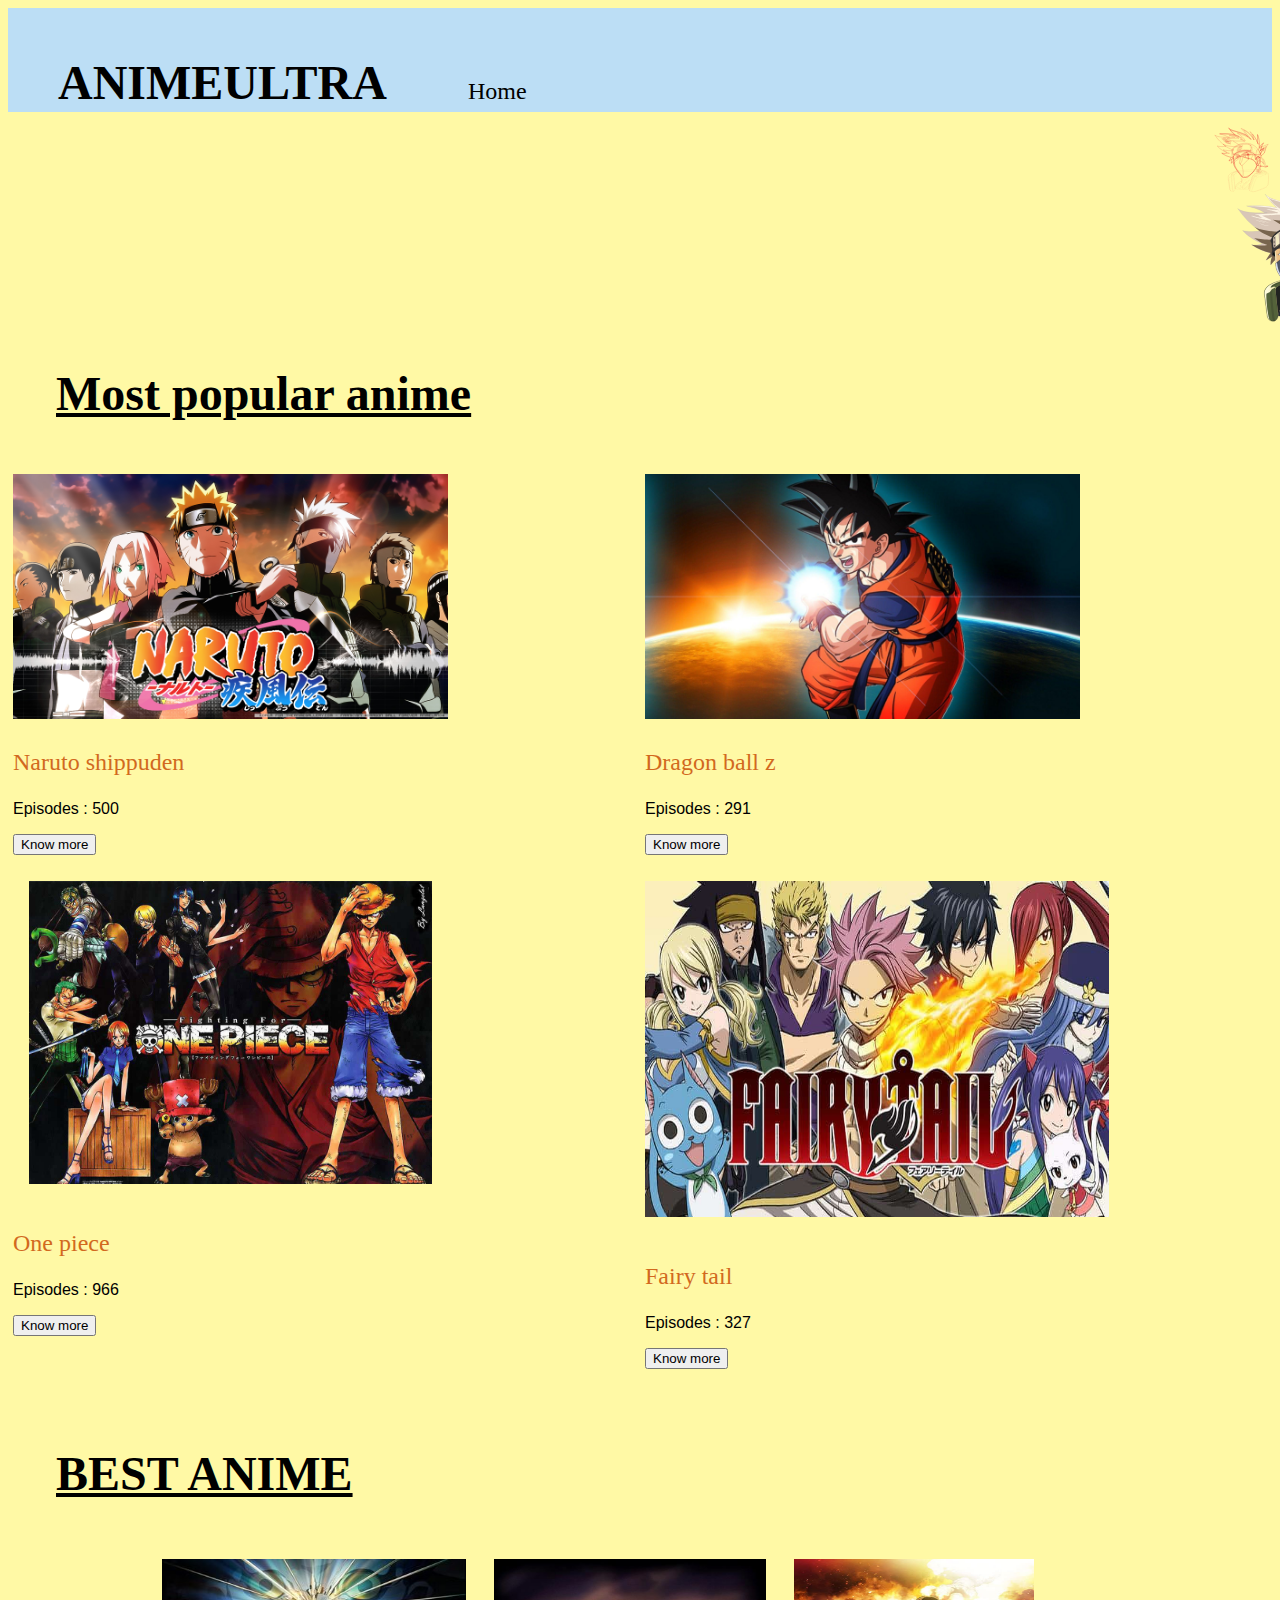
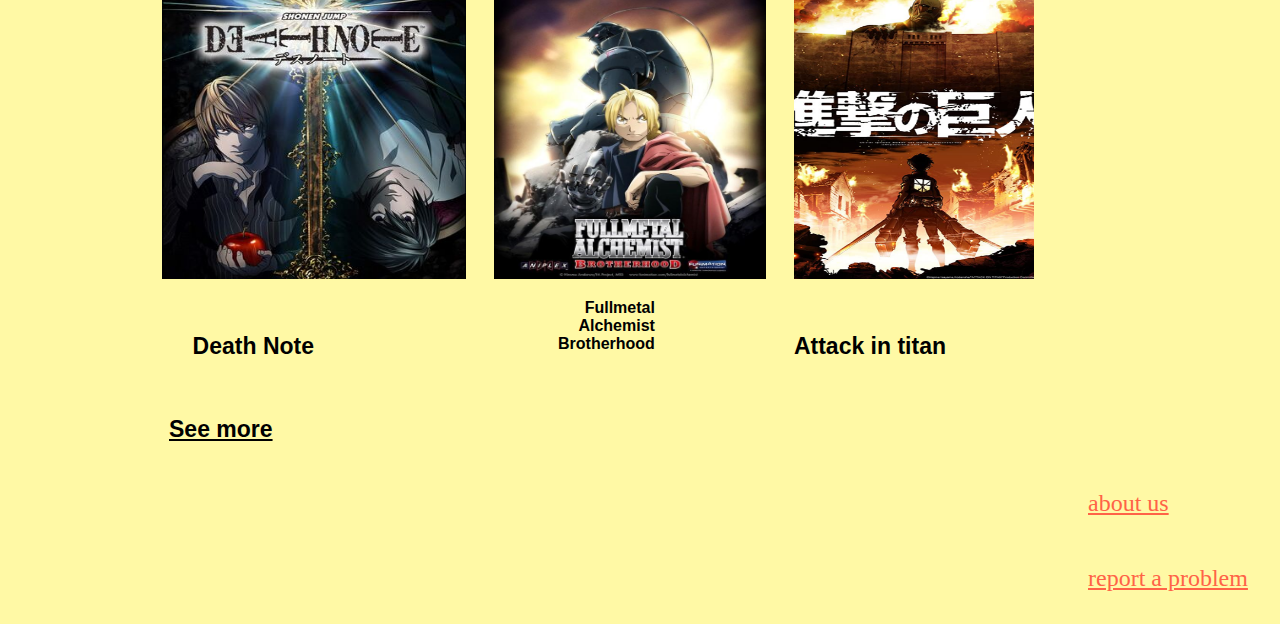
<file: index.html>
<!DOCTYPE html>
<html lang="en">
<head>
    <meta charset="UTF-8">
    <meta http-equiv="X-UA-Compatible" content="IE=edge">
    <meta name="viewport" content="width=device-width, initial-scale=1.0">
    <link rel="stylesheet" href="styling1.css">
    <title>ANIMEULTRA</title>
    <style>
        * {
          box-sizing: border-box;
        }
        
        .column {
          float: left;
          width: 50%;
          padding: 5px;
        }
        
        /* Clearfix (clear floats) */
        .row::after {
          content: "";
          clear: both;
          display: table;
        }
        .column1{
            float: left;
            width: 50%;
            padding: 5px;
        }
        .row::after {
            content: "";
            clear: both;
            display: table;
        }
        * {
          box-sizing: border-box;
        }
        .col{
            float: left;
            width: 25%;
            padding: 10px;
        }
        .r1::after{
            content: "";
            clear: both;
            display:table;
        }

        </style>
    <script>
        function myFunction() {
        var x = document.getElementById("myDIV");
        if (x.style.display === "none") {
            x.style.display = "block";
        } else {
            x.style.display = "none";
        }
        }
    </script>
    <script>
        function myFunction1() {
        var x = document.getElementById("myDIV1");
        if (x.style.display === "none") {
            x.style.display = "block";
        } else {
            x.style.display = "none";
        }
        }

    </script>
    <script>
        function myFunction2() {
        var x = document.getElementById("myDIV2");
        if (x.style.display === "none") {
            x.style.display = "block";
        } else {
            x.style.display = "none";
        }
        }
        
    </script>
    <script>
        function myFunction3() {
        var x = document.getElementById("myDIV3");
        if (x.style.display === "none") {
            x.style.display = "block";
        } else {
            x.style.display = "none";
        }
        }
        
    </script>
    
</head>
<body>
    <div class="navbar">
        <h1 class="name">ANIME<span style="color:rgb(0, 0, 0);">ULTRA</span></h1>
        <a class="home1" href="index.html">Home</a>
        
    </div>
    <img style="text-align: right;" class="pic" width="150" src="images/kakashi.svg" alt="">
    <li class="name1">Most popular anime</li><br>

    <div class="row">
        <div class="column">
            <img src="images/naruto shippuden.jpg"  alt="" style="width: 70%;">
            <a class="nar" href="http:/google.com"> <p>Naruto shippuden</p></a>
            <p class="epi">Episodes : 500</p>
            <button onclick="myFunction()">Know more</button>
            <div id="myDIV" style="display: none;">
                <p>  Naruto Shippuden is a continuation of original series Naruto. 
                After 2 and a half years of training with his master, 
                Naruto finally returns to his village of Konoha. Naruto is now older and more mature than before.
                With his new trained ability, his goal of searching for long lost friend, Uchiha Sasuke, is set for a stronger determination than before. 
                Naruto Shippuden is a continuation of original series Naruto.After 2 and a half years of training with his master, 
                Naruto finally returns to his village of Konoha. Naruto is now older and more mature than before. 
                With his new trained ability, his goal of searching for long lost friend, Uchiha Sasuke, 
                is set for a stronger determination than before. He is putting his ambitions to work along with the help of his many friends, 
                though with so many obstacles ahead of him. Now, he will face even more dangerous enemies, especially the Akatsuki</p><br>
                Genre:Action , Comedy , Martial Arts , Shounen , Super Power
            </div>
            
        </div>
        <div class="column">
            <img src="images/dbz.jpg" alt="" style="width: 70%; height: 50%">
            <a class="nar" href="#"> <p>Dragon ball z</p></a>
            <p class="epi">Episodes : 291</p>
            <button onclick="myFunction1()">Know more</button>
            <div id="myDIV1" style="display: none;">
                <p>Plot Summary: Goku is now an adult and will meet his destiny. First arc: Saiyajins & FreezerRadditz explains Goku of his true origin, a Saiyajin. Goku refused to join him, so Radditz kidnapps Goku's son, Gohan. Goku sacrafices his life to win the battle. Vegeta comes down to Earth but is defeated and retreats at Freezer's command post. Gohan, Bulma, and Kuririn get in Kamasama's old spaceship and head off towards Namek for the Dragon Balls.Second arc: Androids & CellGoku disappeared into a strange realm and emerged as a super-Saiyajin. The plot centers on 4 androids from the future who came to kill Goku and fights everyone who tries to protect him. Cell, one of the 4 androids, absorbs 2 of the others to become capable of destroying the universe. Gohan, Goku's son, is the only one who can stop him since he has been shown to be more powerful -- and faster -- than his father.Third arc: BuuBuu is the new Earth threat, and he turns people to candy then eats them.</p>
                Genre : Action , Adventure , Comedy , Martial Arts , Shounen , Super Power
        </div>
    </div>
    <div class="row1">
        <div class="column1">
            <img class="piece" src="images/one piece.jpg" alt="" style="width: 70%;">
            <a class="nar" href="#"> <p>One piece </p></a>
            <p class="epi">Episodes : 966</p>
            <button onclick="myFunction2()">Know more</button>
            <div id="myDIV2" style="display: none;">
                <p>One Piece is a story about Monkey D. Luffy, who wants to become a sea-robber. In a world mystical, there have a mystical fruit whom eat will have a special power but also have greatest weakness. Monkey ate Gum-Gum Fruit which gave him a strange power but he can NEVER swim. And this weakness made his dream become a sea – robber to find ultimate treasure is difficult. One Piece is a story about Monkey D. Luffy, who wants to become a sea-robber. In a world mystical, there have a mystical fruit whom eat will have a special power but also have greatest weakness. Monkey ate Gum-Gum Fruit which gave him a strange power but he can NEVER swim. And this weakness made his dream become a sea – robber to find ultimate treasure is difficult. But along his ways, he meet himself many members to help. Together, they sail the Seven Seas of adventure in search of the elusive treasure “One Piece.”</p>
                Genre:Action , Adventure , Comedy , Fantasy , Shounen , Super Power
            </div>
        </div>
        <div class="column1">
            <img class="fairy" src="images/fairy tail.jpg" alt=""  style="width: 30em;  height: 23em;">
            <a class="nar" href="#"> <p>Fairy tail </p></a>
            <p class="epi">Episodes : 327</p>
            <button onclick="myFunction3()">Know more</button>
            <div id="myDIV3" style="display: none;">
                <p>Natsu, a young man who gets sick easily by any type of transportation. But Natsu isnt just any ordinary kid, he’s a member of one of the world’s most infamous mage guilds: Fairy Tail. Lucy is a 17-year-old girl, who wants to join a mage guild to become a full-fledged mage. One day, Natsu, a young man who is looking for the salamander and his talking cat Happy meets Lucy and help her get out of a sticky situation. That’s when she find out that Natsu not only is a mage, but is also a member of one of the world’s most infamous mage guilds…Fairy Tail. Lucy is a teenage girl who wants to become a full-fledged mage. One day when visiting Harujion Town, she meets Natsu, a young man who gets sick easily by any type of transportation. But Natsu isnt just any ordinary kid, he’s a member of one of the world’s most infamous mage guilds: Fairy Tail.</p>
                Genre: Action , Adventure , Comedy , Fantasy , Magic , Shounen
            </div>

        </div>
    </div>
    <li class="bname">BEST ANIME</li><br>
    <div class="r1">
        <div class="col">
            <img class="dn" src="images/death note.jpg" alt="">
            <a class="d1" href="#"><p >Death Note</p></a>
        </div> 
        <div class="col">
            <img class="fm" src="images/fmab.jpg" alt="">
            <a class="f1" href="#"><p>Fullmetal Alchemist Brotherhood</p></a>
        </div>  
        <div class="col">  
            <img class="ao" src="images/AOT.jpg" alt="">
            <a class="a1" href="#"><p>Attack in titan</p></a>
        </div> 
    </div>
    <a class="see" href="best.html" ><p>See more</p></a><br>
    <a class="bo" href="about.html" ><p>about us</p></a>
    <a class="bo" href="report.html" target="_blank"><p>report a problem </p></a>
    
</body>
</html>
</file>
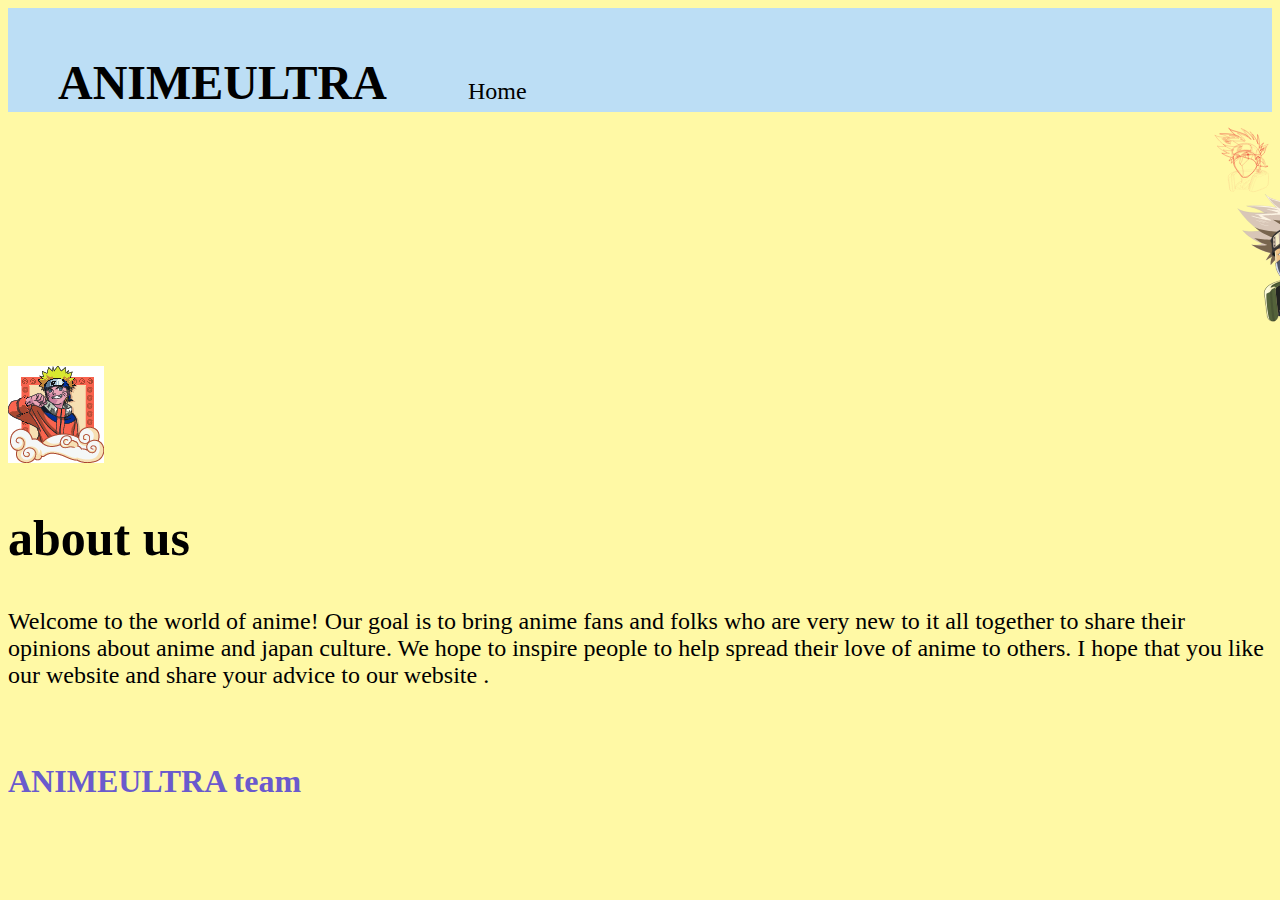
<file: about.html>
<!DOCTYPE html>
<html lang="en">
<head>
    <meta charset="UTF-8">
    <meta http-equiv="X-UA-Compatible" content="IE=edge">
    <meta name="viewport" content="width=device-width, initial-scale=1.0">
    <link rel="stylesheet" href="styling1.css">
    <title>about us </title>
</head>
<body>
    <div class="navbar">
        <h1 class="name">ANIME<span style="color: dark;">ULTRA</span></h1>
        <a class="home1" href="index.html">Home</a>
        
    </div>
    <img style="text-align: right;" class="pic" width="150" src="images/kakashi.svg" alt="">
    <img src="best-images/naruto.svg" alt="">
    <h2 style="font-weight: bolder; font-size: 50px; color: rgb(0, 0, 0);" >about us</h2>
    <p class="ab">Welcome to the world of anime! Our goal is to bring anime fans and folks who are very new to it all together to share their opinions about anime and japan culture. We hope to inspire people to help spread their love of anime to others. I hope that you like our website and share your advice to our website .</p><br>
    <p class="te">ANIMEULTRA team</p>
</body>
</html>
</file>
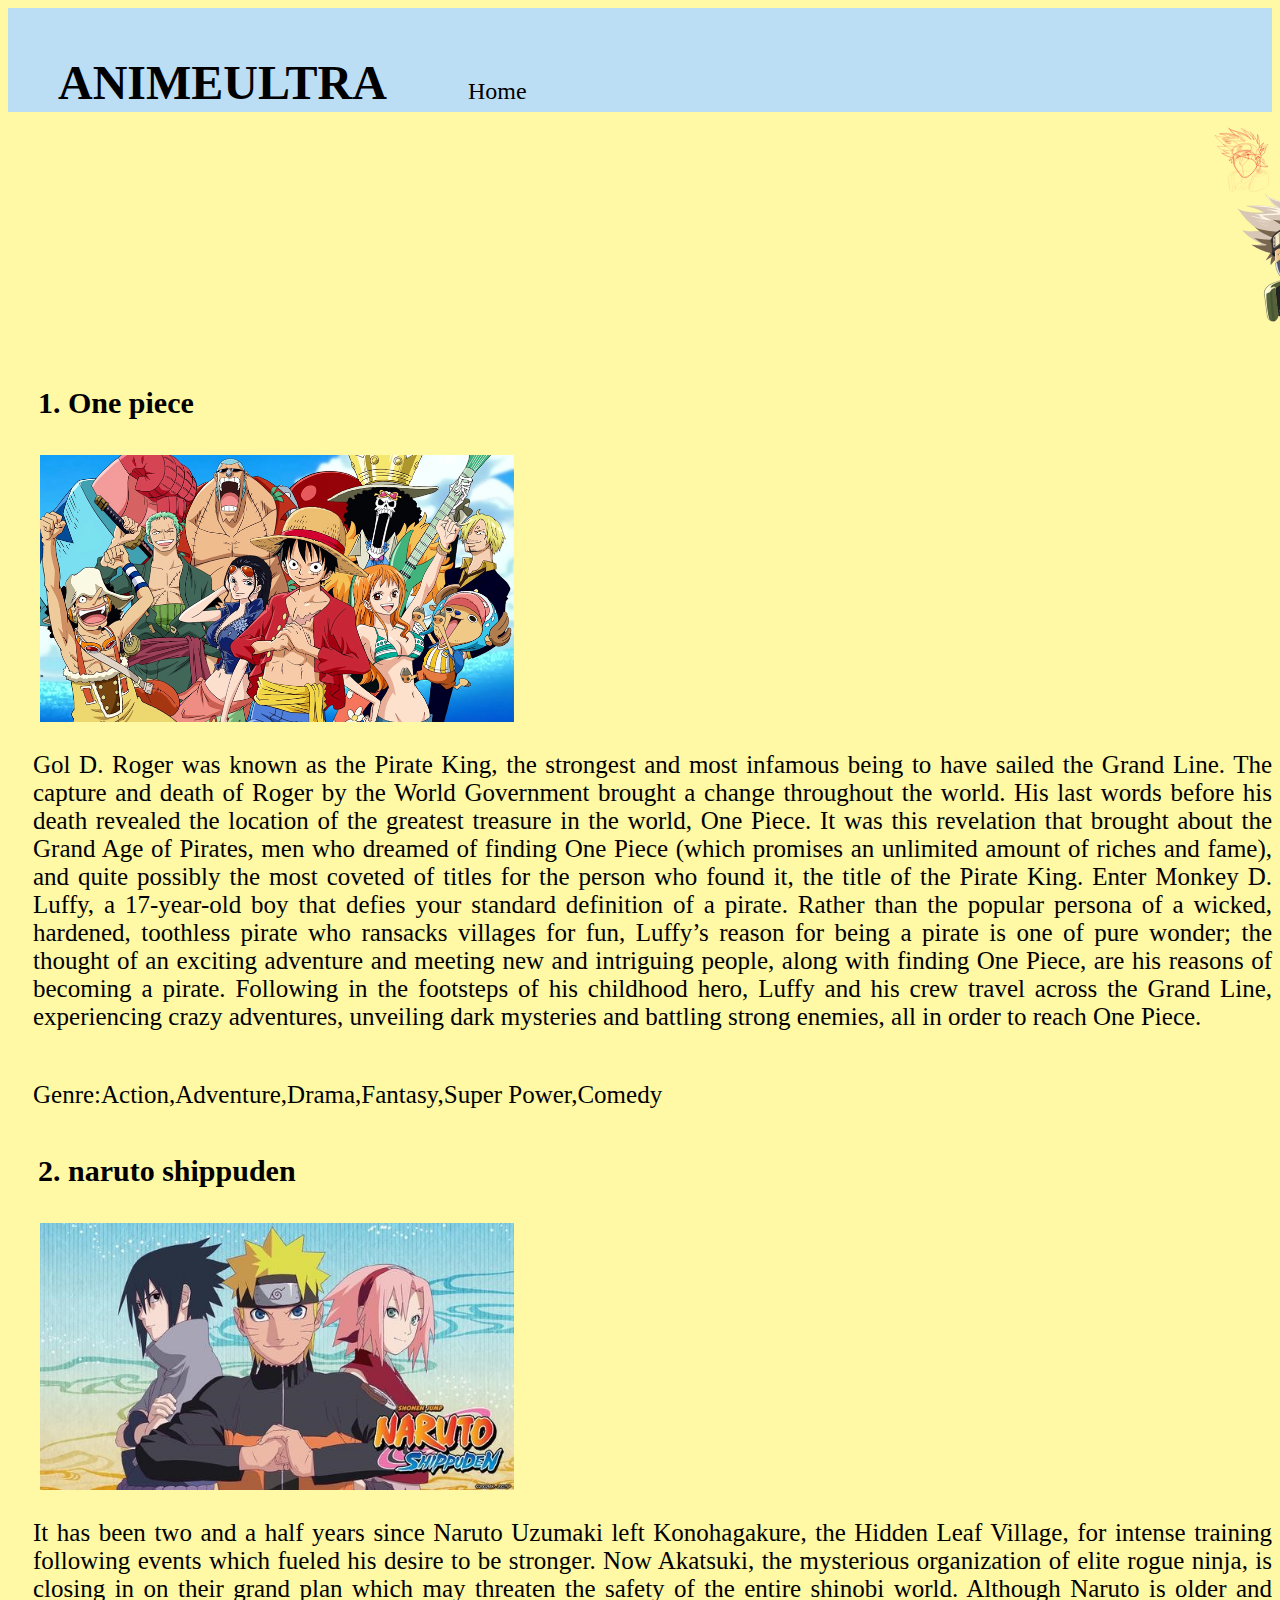
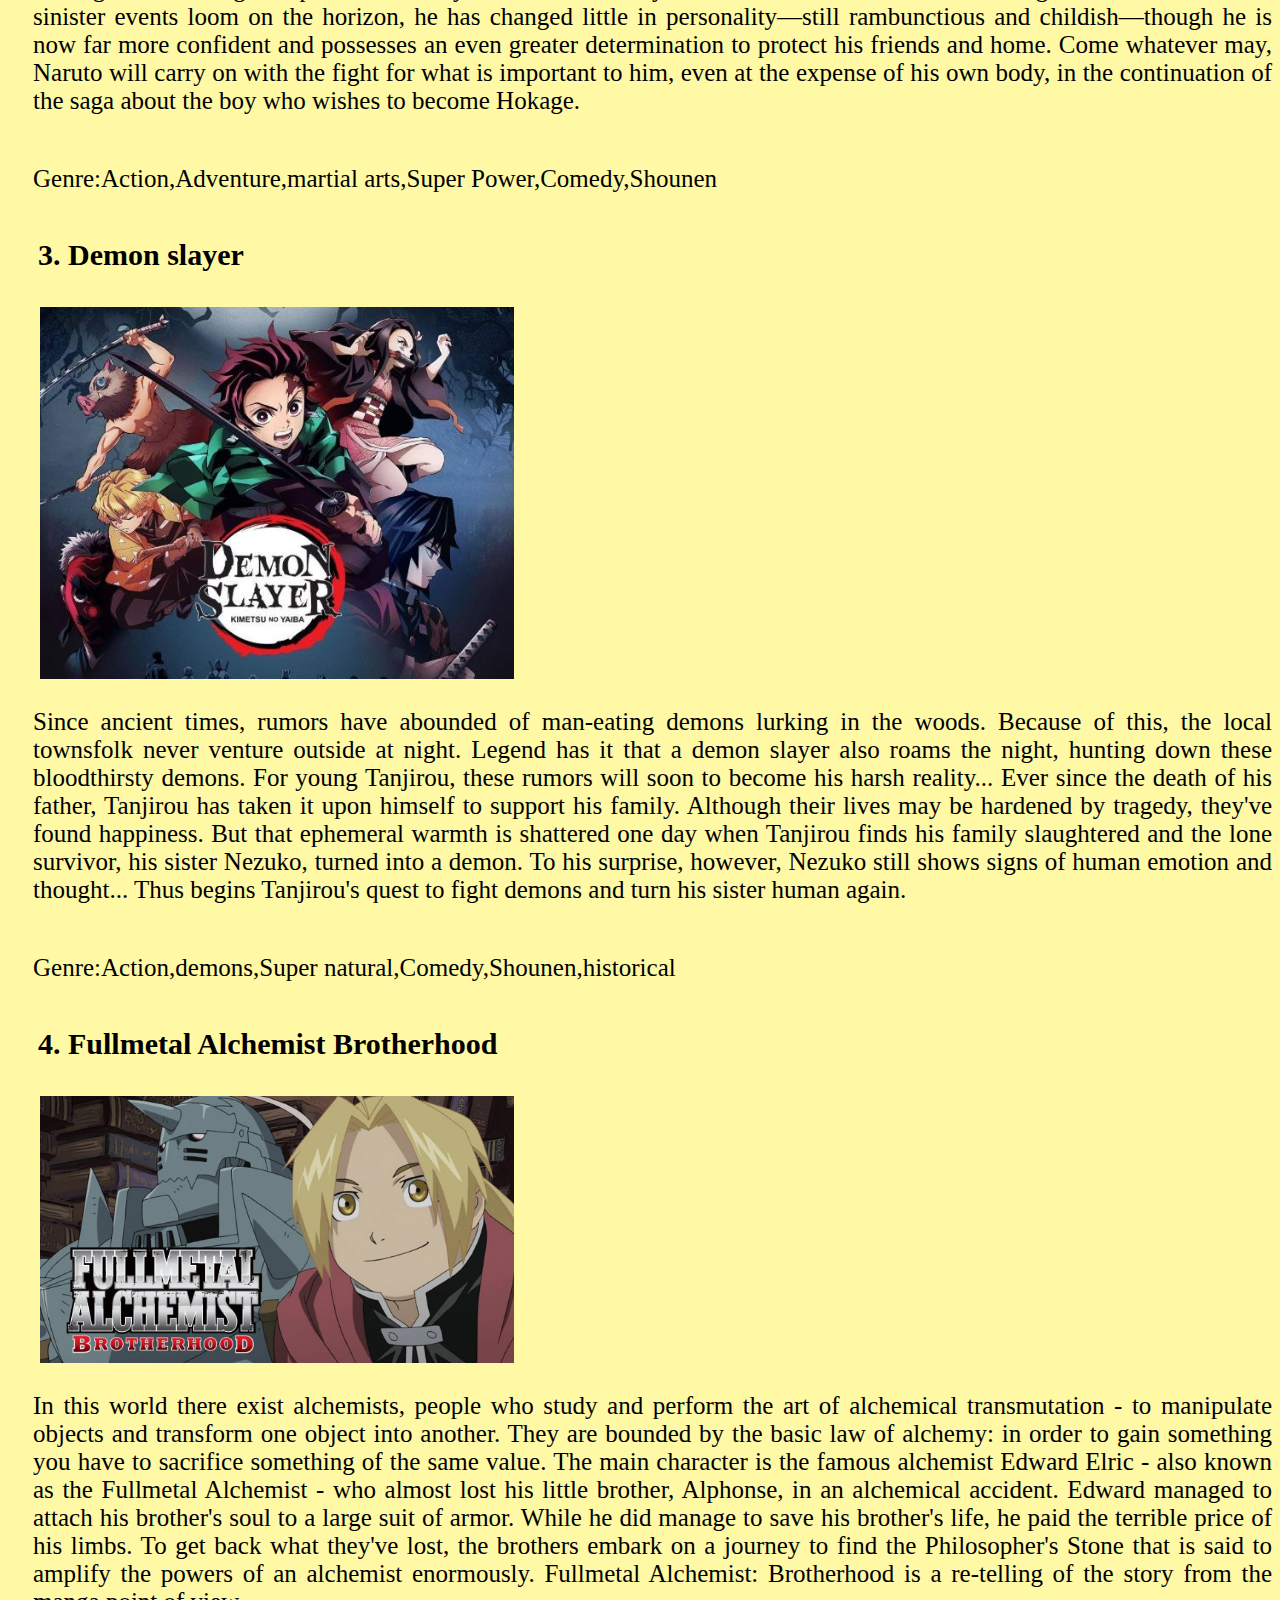
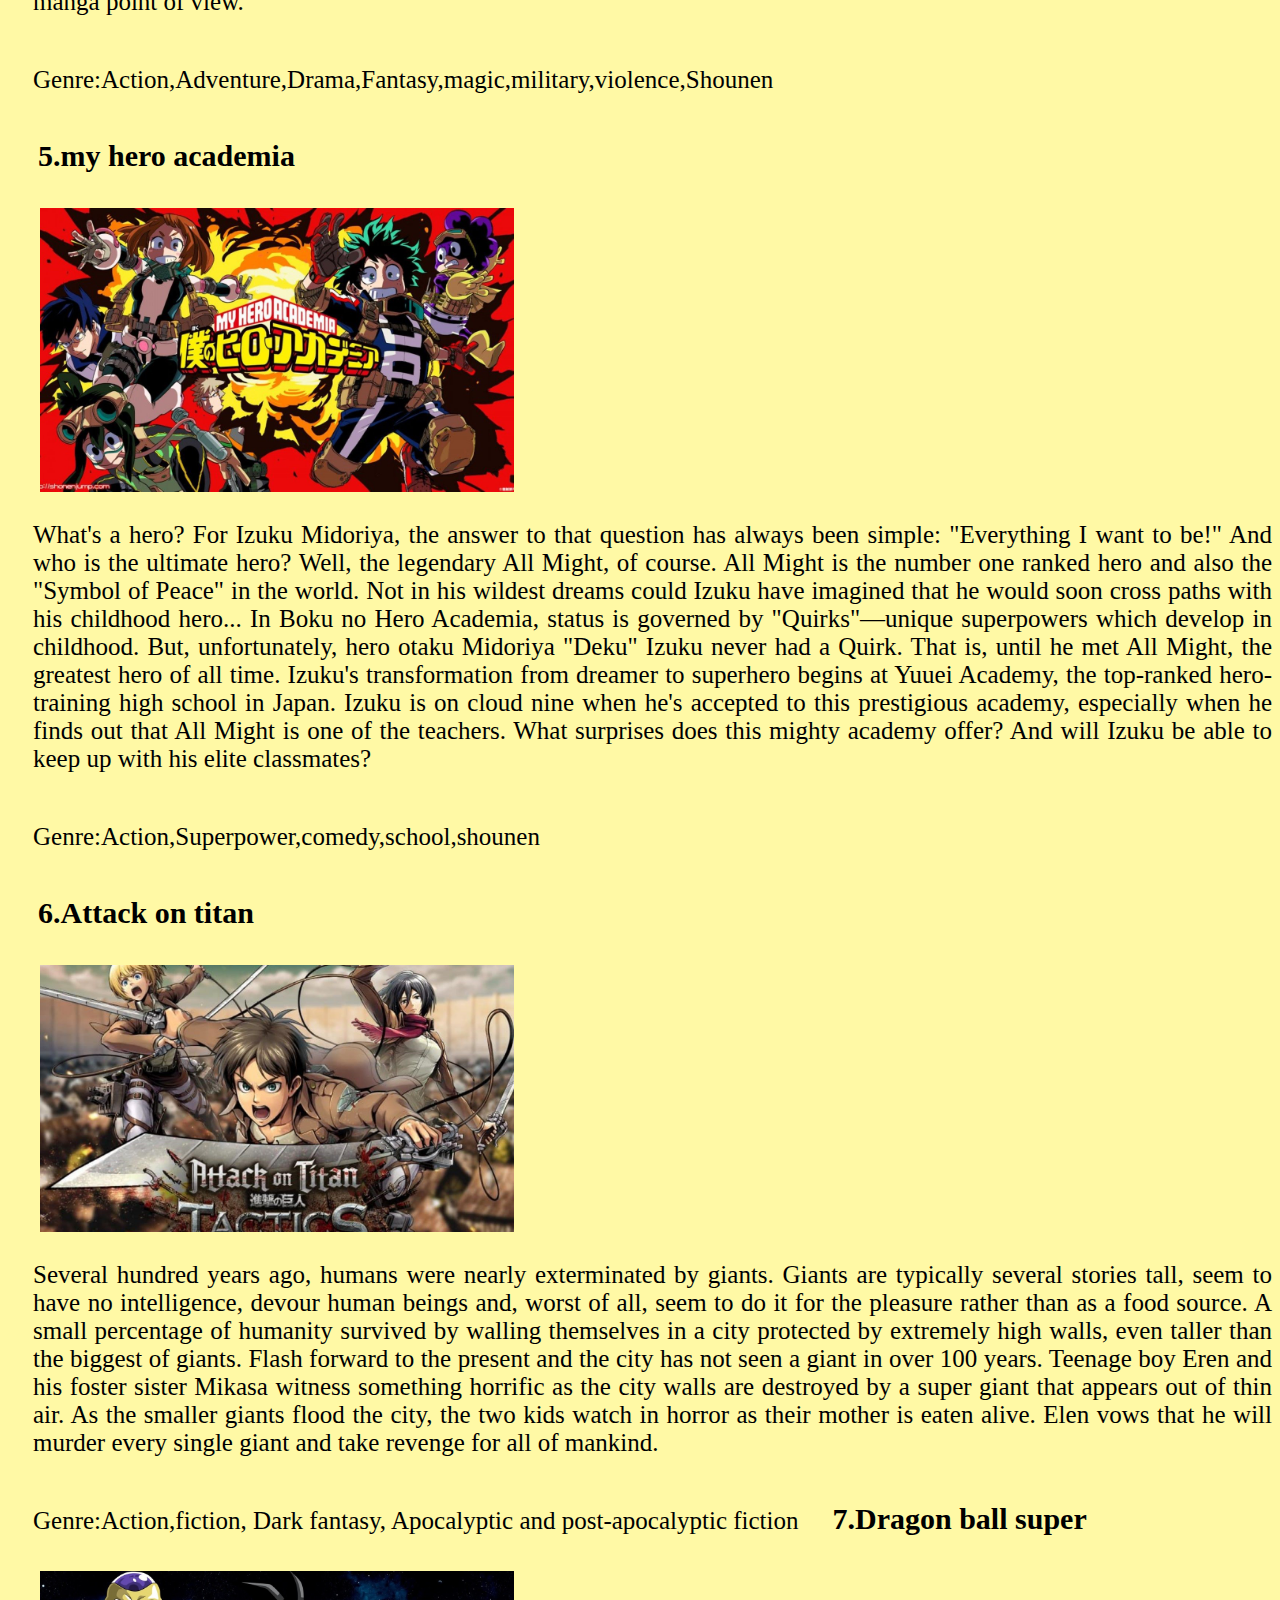
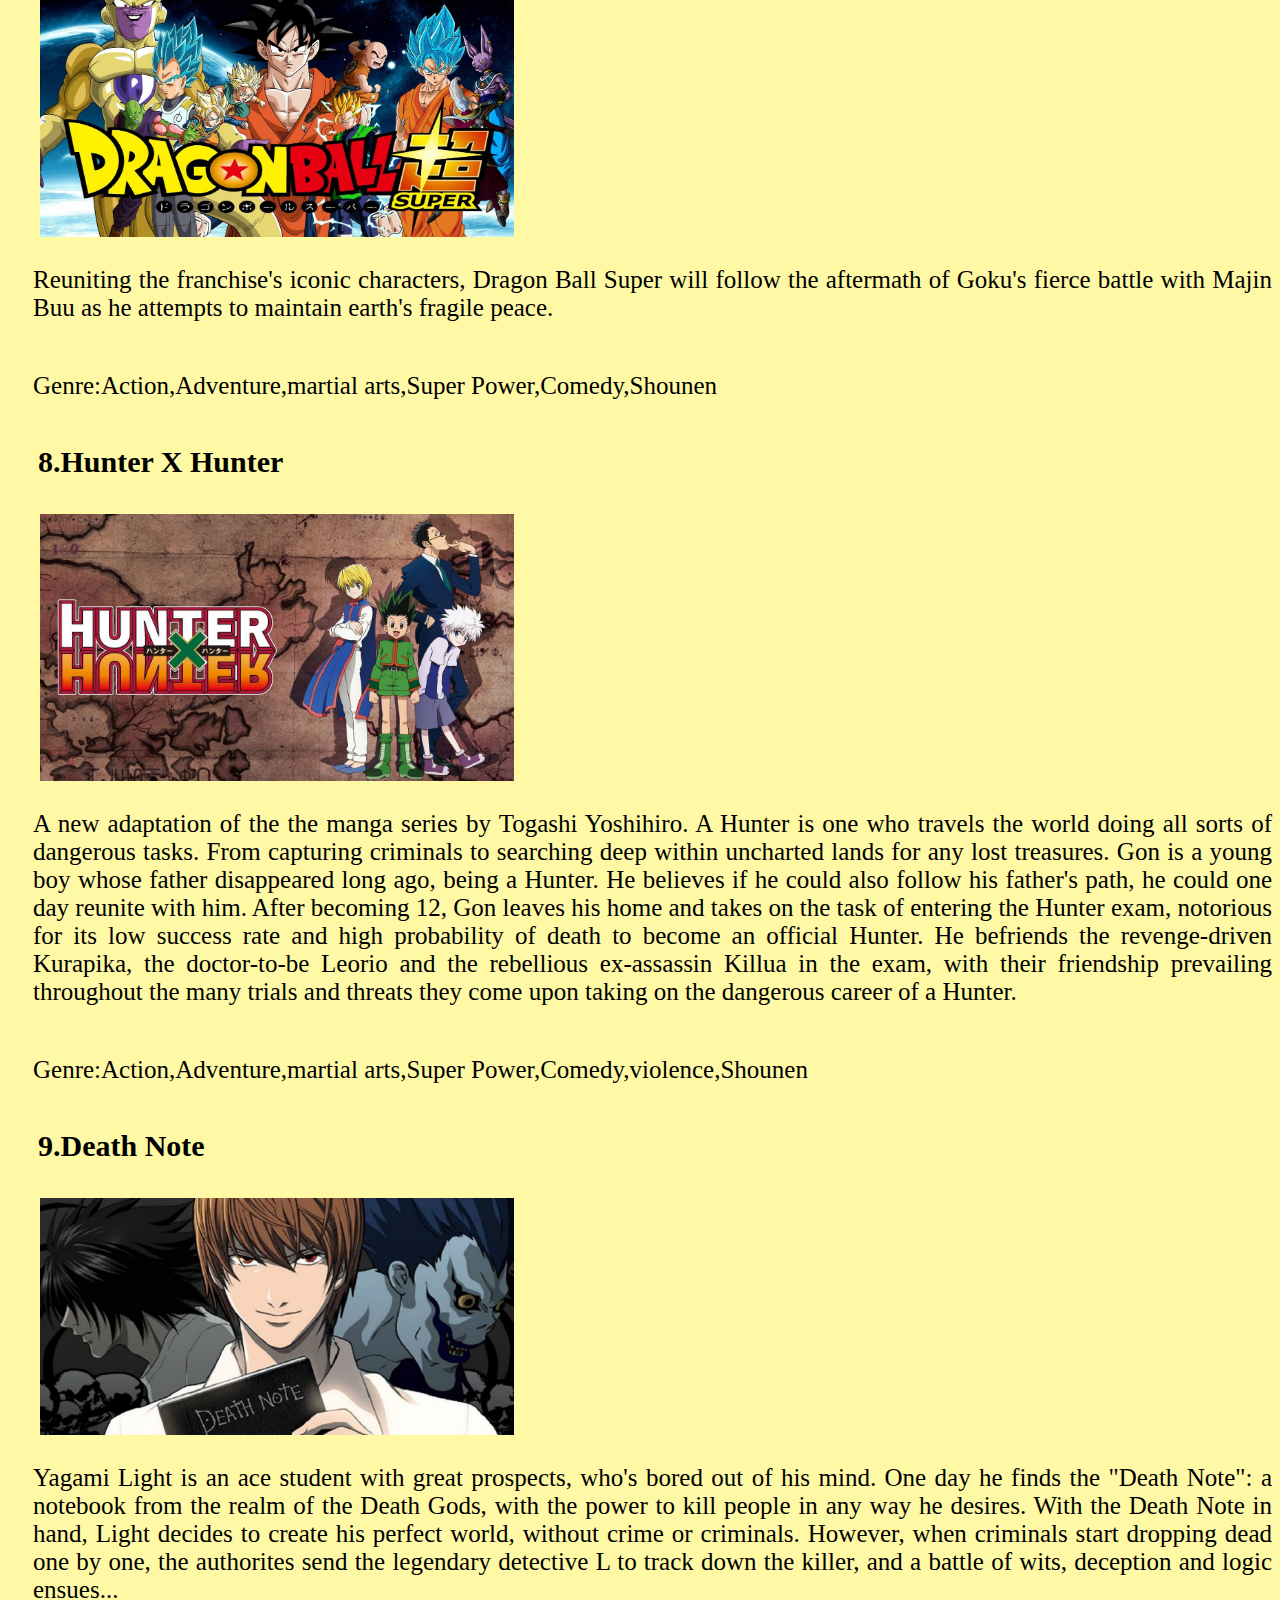
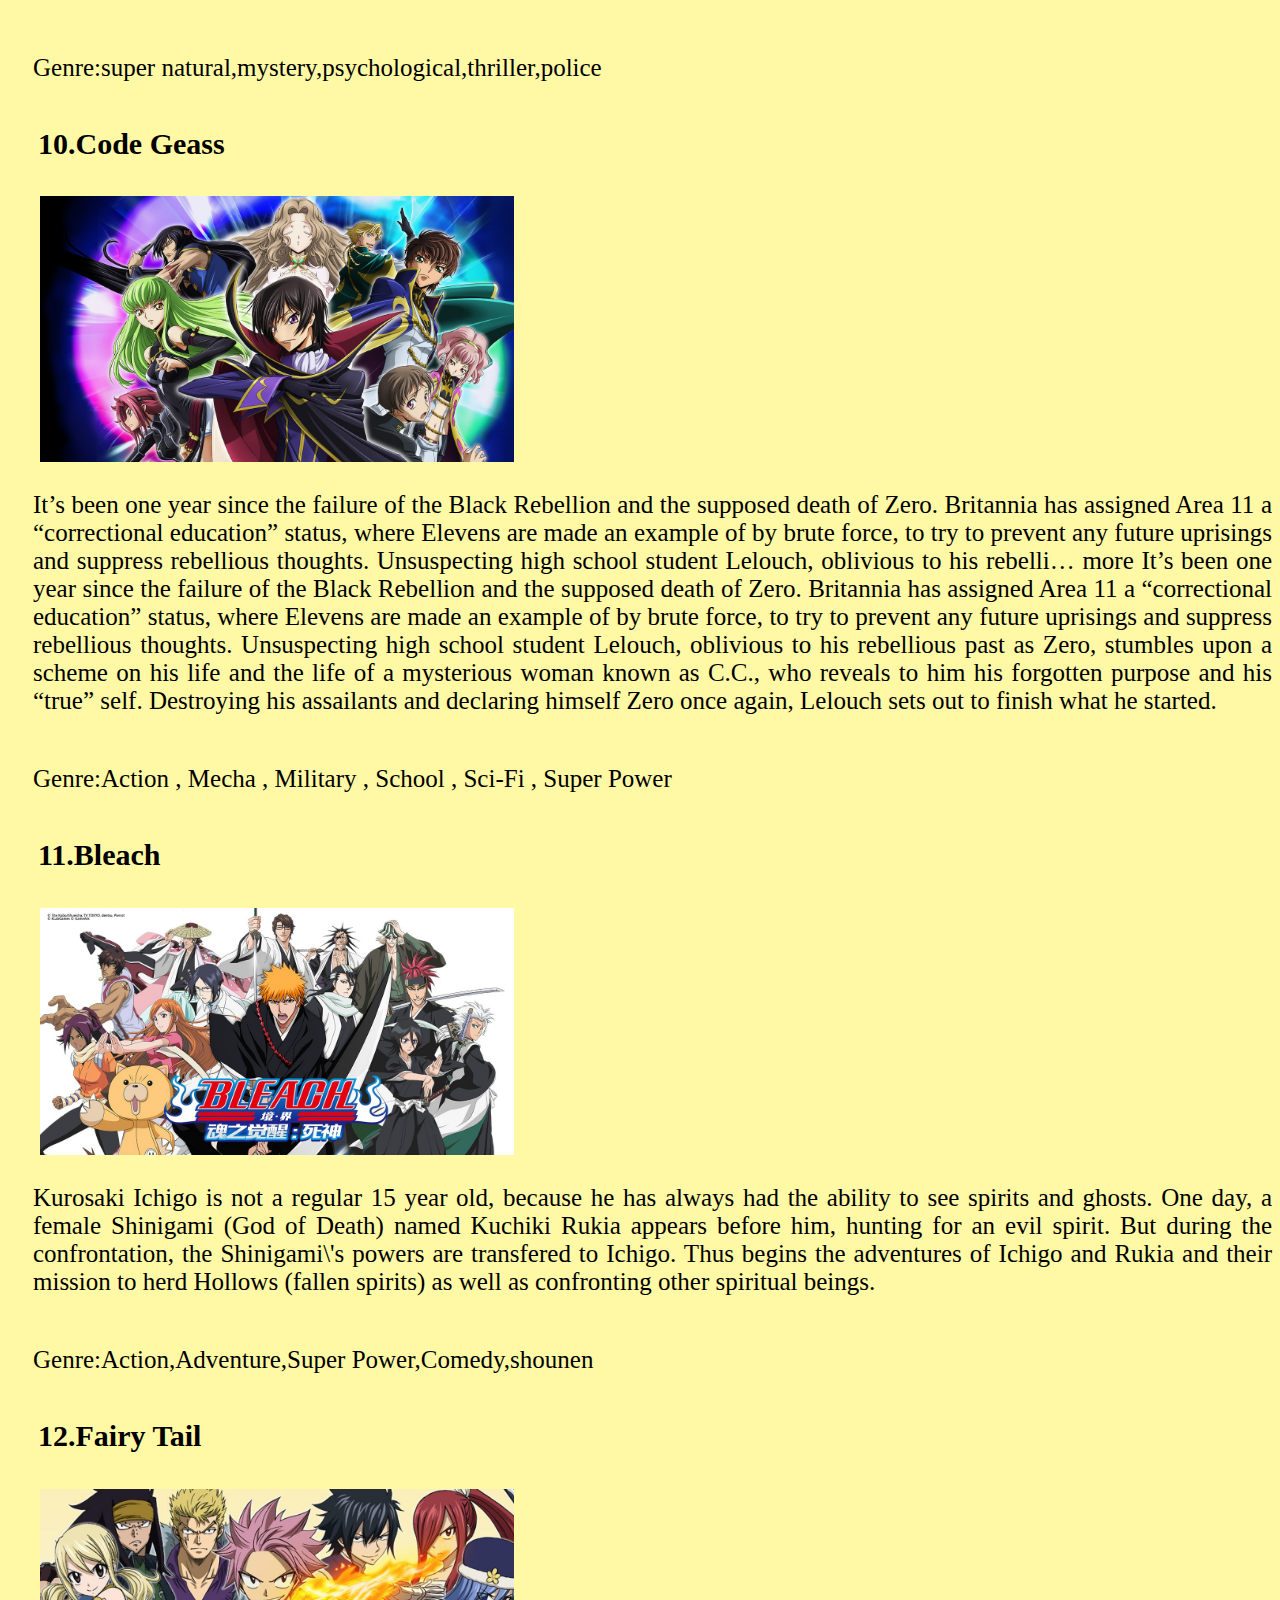
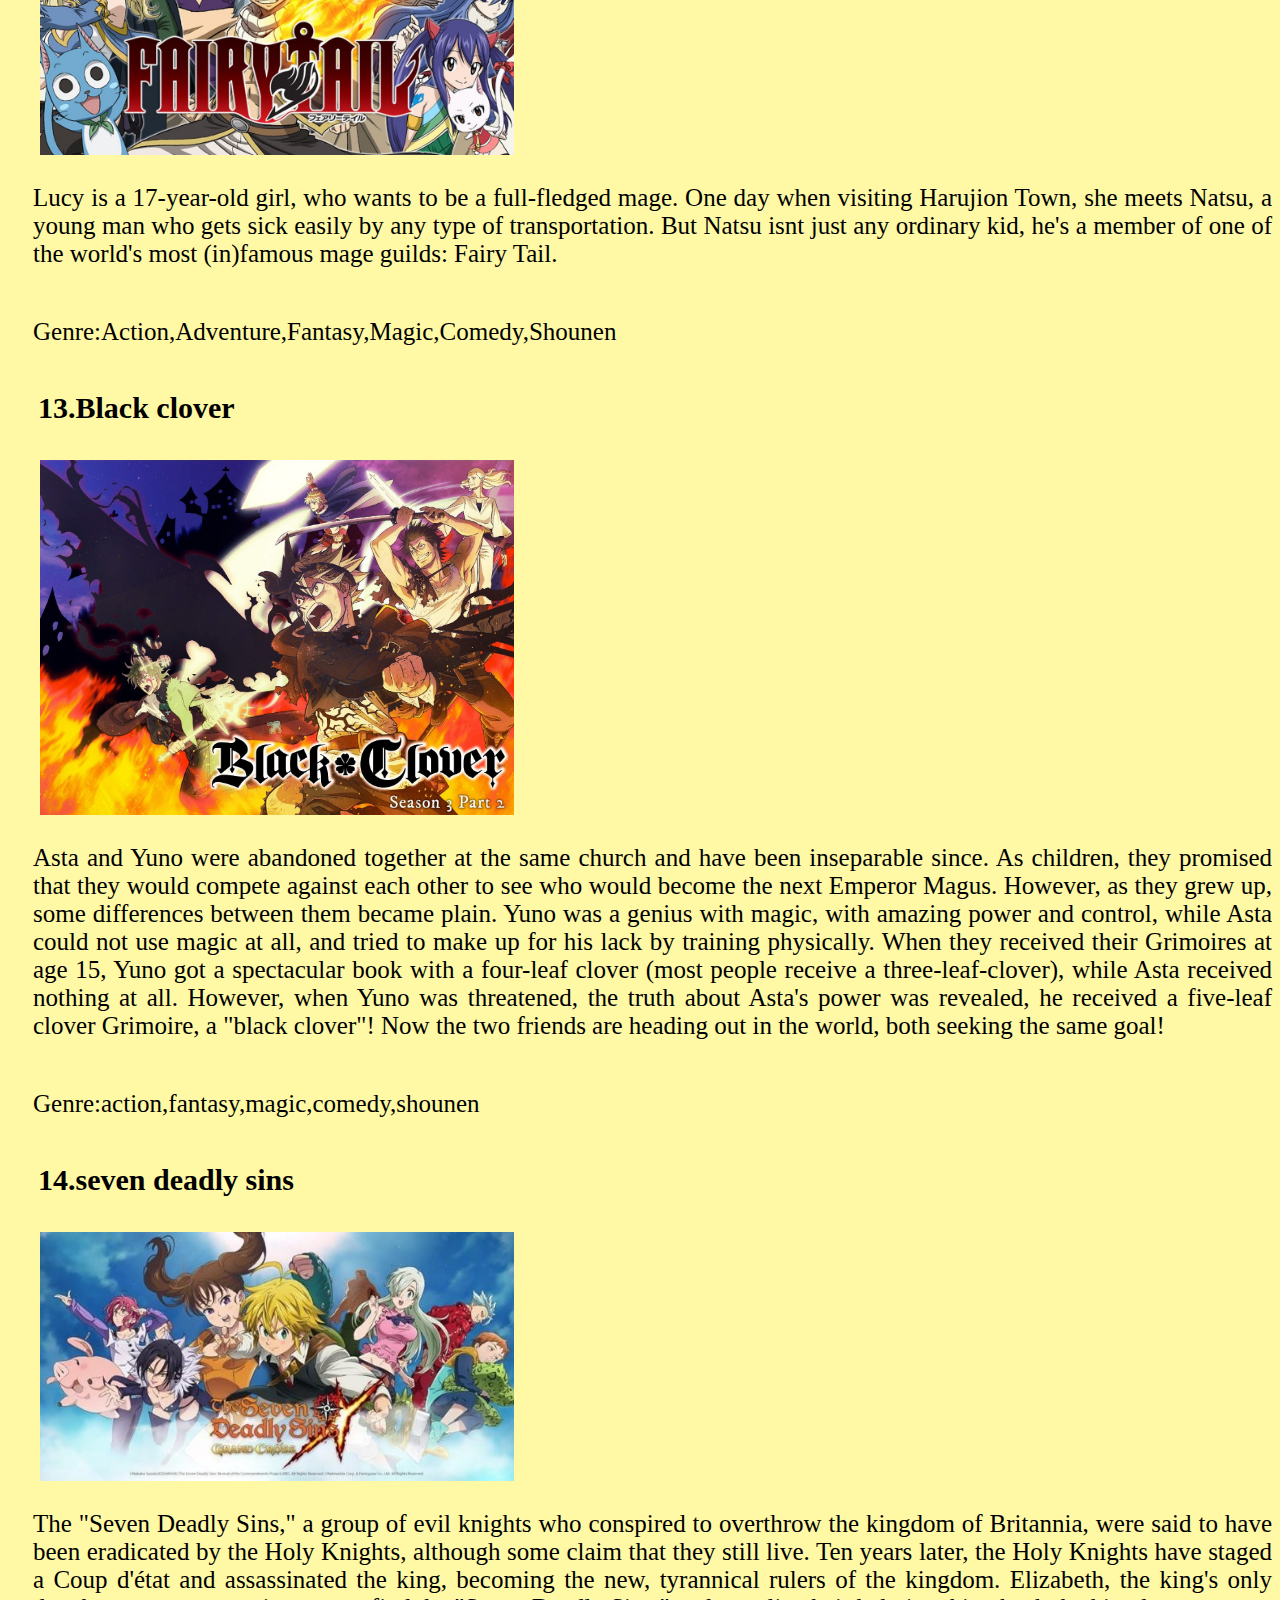
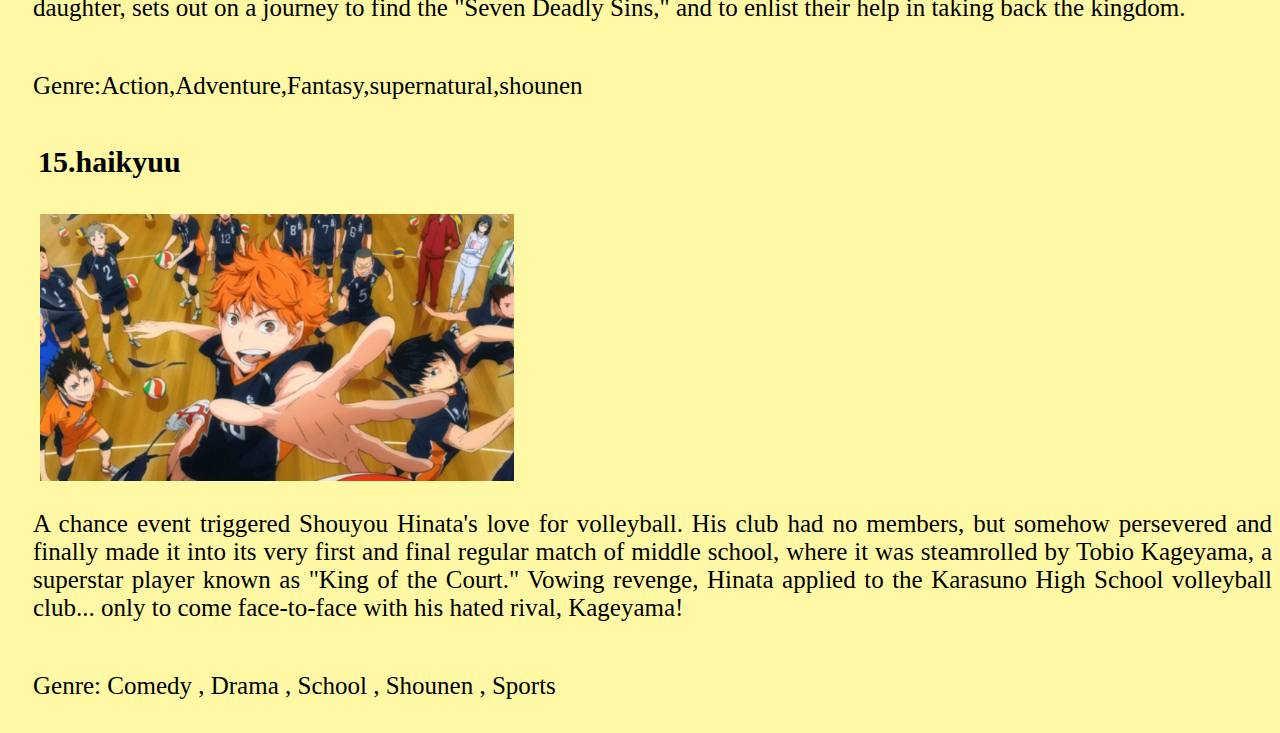
<file: best.html>
<!DOCTYPE html>
<html lang="en">
<head>
    <meta charset="UTF-8">
    <meta http-equiv="X-UA-Compatible" content="IE=edge">
    <meta name="viewport" content="width=device-width, initial-scale=1.0">
    <title>BEST ANIME</title>
    <link rel="stylesheet" href="styling1.css">
</head>
<body>
    <div class="navbar">
        <h1 class="name">ANIME<span style="color: dark;">ULTRA</span></h1>
        <a class="home1" href="index.html">Home</a>
        
    </div>
    <img style="text-align: right;" class="pic" width="150" src="images/kakashi.svg" alt="">
    <h1 class="allnames">1. One piece</h1><br>
    <img class="images" src="best-images/one-piece.png" alt="">
    <p class="info">Gol D. Roger was known as the Pirate King, the strongest and most infamous being to have sailed the Grand Line. The capture and death of Roger by the World Government brought a change throughout the world. His last words before his death revealed the location of the greatest treasure in the world, One Piece. It was this revelation that brought about the Grand Age of Pirates, men who dreamed of finding One Piece (which promises an unlimited amount of riches and fame), and quite possibly the most coveted of titles for the person who found it, the title of the Pirate King. Enter Monkey D. Luffy, a 17-year-old boy that defies your standard definition of a pirate. Rather than the popular persona of a wicked, hardened, toothless pirate who ransacks villages for fun, Luffy’s reason for being a pirate is one of pure wonder; the thought of an exciting adventure and meeting new and intriguing people, along with finding One Piece, are his reasons of becoming a pirate. Following in the footsteps of his childhood hero, Luffy and his crew travel across the Grand Line, experiencing crazy adventures, unveiling dark mysteries and battling strong enemies, all in order to reach One Piece.</p>
    <p class="info">Genre:Action,Adventure,Drama,Fantasy,Super Power,Comedy</p><br>
    
    <h1 class="allnames">2. naruto shippuden</h1><br>
    <img class="images" src="best-images/naru.jpg" alt="">
    <p class="info">It has been two and a half years since Naruto Uzumaki left Konohagakure, the Hidden Leaf Village, for intense training following events which fueled his desire to be stronger. Now Akatsuki, the mysterious organization of elite rogue ninja, is closing in on their grand plan which may threaten the safety of the entire shinobi world. Although Naruto is older and sinister events loom on the horizon, he has changed little in personality—still rambunctious and childish—though he is now far more confident and possesses an even greater determination to protect his friends and home. Come whatever may, Naruto will carry on with the fight for what is important to him, even at the expense of his own body, in the continuation of the saga about the boy who wishes to become Hokage. </p>
    <p class="info">Genre:Action,Adventure,martial arts,Super Power,Comedy,Shounen</p><br>

    <h1 class="allnames">3. Demon slayer</h1><br>
    <img class="images" src="best-images/demon slayer.jpg" alt="">
    <p class="info">Since ancient times, rumors have abounded of man-eating demons lurking in the woods. Because of this, the local townsfolk never venture outside at night. Legend has it that a demon slayer also roams the night, hunting down these bloodthirsty demons. For young Tanjirou, these rumors will soon to become his harsh reality... Ever since the death of his father, Tanjirou has taken it upon himself to support his family. Although their lives may be hardened by tragedy, they've found happiness. But that ephemeral warmth is shattered one day when Tanjirou finds his family slaughtered and the lone survivor, his sister Nezuko, turned into a demon. To his surprise, however, Nezuko still shows signs of human emotion and thought... Thus begins Tanjirou's quest to fight demons and turn his sister human again.</p>
    <p class="info">Genre:Action,demons,Super natural,Comedy,Shounen,historical</p><br>

    <h1 class="allnames">4. Fullmetal Alchemist Brotherhood</h1><br>
    <img class="images" src="best-images/FMAB.jpg" alt="">
    <p class="info">In this world there exist alchemists, people who study and perform the art of alchemical transmutation - to manipulate objects and transform one object into another. They are bounded by the basic law of alchemy: in order to gain something you have to sacrifice something of the same value. The main character is the famous alchemist Edward Elric - also known as the Fullmetal Alchemist - who almost lost his little brother, Alphonse, in an alchemical accident. Edward managed to attach his brother's soul to a large suit of armor. While he did manage to save his brother's life, he paid the terrible price of his limbs. To get back what they've lost, the brothers embark on a journey to find the Philosopher's Stone that is said to amplify the powers of an alchemist enormously. Fullmetal Alchemist: Brotherhood is a re-telling of the story from the manga point of view.</p>
    <p class="info">Genre:Action,Adventure,Drama,Fantasy,magic,military,violence,Shounen</p><br>

    <h1 class="allnames">5.my hero academia</h1><br>
    <img class="images" src="best-images/MHA.jpg" alt="">
    <p class="info">What's a hero? For Izuku Midoriya, the answer to that question has always been simple: "Everything I want to be!" And who is the ultimate hero? Well, the legendary All Might, of course. All Might is the number one ranked hero and also the "Symbol of Peace" in the world. Not in his wildest dreams could Izuku have imagined that he would soon cross paths with his childhood hero... In Boku no Hero Academia, status is governed by "Quirks"—unique superpowers which develop in childhood. But, unfortunately, hero otaku Midoriya "Deku" Izuku never had a Quirk. That is, until he met All Might, the greatest hero of all time. Izuku's transformation from dreamer to superhero begins at Yuuei Academy, the top-ranked hero-training high school in Japan. Izuku is on cloud nine when he's accepted to this prestigious academy, especially when he finds out that All Might is one of the teachers. What surprises does this mighty academy offer? And will Izuku be able to keep up with his elite classmates?</p>
    <p class="info">Genre:Action,Superpower,comedy,school,shounen</p><br>
    
    <h1 class="allnames">6.Attack on titan</h1><br>
    <img class="images" src="best-images/AOT.jpg" alt="">
    <p class="info">Several hundred years ago, humans were nearly exterminated by giants. Giants are typically several stories tall, seem to have no intelligence, devour human beings and, worst of all, seem to do it for the pleasure rather than as a food source. A small percentage of humanity survived by walling themselves in a city protected by extremely high walls, even taller than the biggest of giants. Flash forward to the present and the city has not seen a giant in over 100 years. Teenage boy Eren and his foster sister Mikasa witness something horrific as the city walls are destroyed by a super giant that appears out of thin air. As the smaller giants flood the city, the two kids watch in horror as their mother is eaten alive. Elen vows that he will murder every single giant and take revenge for all of mankind.</p>
    <p class="info">Genre:Action,fiction, Dark fantasy, Apocalyptic and post-apocalyptic fiction</p>

    <h1 class="allnames">7.Dragon ball super</h1><br>
    <img class="images" src="best-images/dbs.jpg" alt="">
    <p class="info">Reuniting the franchise's iconic characters, Dragon Ball Super will follow the aftermath of Goku's fierce battle with Majin Buu as he attempts to maintain earth's fragile peace.</p>
    <p class="info">Genre:Action,Adventure,martial arts,Super Power,Comedy,Shounen</p><br>

    <h1 class="allnames">8.Hunter X Hunter</h1><br>
    <img class="images" src="best-images/hxh.jpg" alt="">
    <p class="info">A new adaptation of the the manga series by Togashi Yoshihiro. A Hunter is one who travels the world doing all sorts of dangerous tasks. From capturing criminals to searching deep within uncharted lands for any lost treasures. Gon is a young boy whose father disappeared long ago, being a Hunter. He believes if he could also follow his father's path, he could one day reunite with him. After becoming 12, Gon leaves his home and takes on the task of entering the Hunter exam, notorious for its low success rate and high probability of death to become an official Hunter. He befriends the revenge-driven Kurapika, the doctor-to-be Leorio and the rebellious ex-assassin Killua in the exam, with their friendship prevailing throughout the many trials and threats they come upon taking on the dangerous career of a Hunter.</p>
    <p class="info">Genre:Action,Adventure,martial arts,Super Power,Comedy,violence,Shounen</p><br>

    <h1 class="allnames">9.Death Note</h1><br>
    <img class="images" src="best-images/dn.jpg" alt="">
    <p class="info">Yagami Light is an ace student with great prospects, who's bored out of his mind. One day he finds the "Death Note": a notebook from the realm of the Death Gods, with the power to kill people in any way he desires. With the Death Note in hand, Light decides to create his perfect world, without crime or criminals. However, when criminals start dropping dead one by one, the authorites send the legendary detective L to track down the killer, and a battle of wits, deception and logic ensues...</p>
    <p class="info">Genre:super natural,mystery,psychological,thriller,police</p><br>

    <h1 class="allnames">10.Code Geass</h1><br>
    <img class="images"  src="best-images/code geass.jpg" alt="">
    <p class="info"> It’s been one year since the failure of the Black Rebellion and the supposed death of Zero. Britannia has assigned Area 11 a “correctional education” status, where Elevens are made an example of by brute force, to try to prevent any future uprisings and suppress rebellious thoughts. Unsuspecting high school student Lelouch, oblivious to his rebelli… more It’s been one year since the failure of the Black Rebellion and the supposed death of Zero. Britannia has assigned Area 11 a “correctional education” status, where Elevens are made an example of by brute force, to try to prevent any future uprisings and suppress rebellious thoughts. Unsuspecting high school student Lelouch, oblivious to his rebellious past as Zero, stumbles upon a scheme on his life and the life of a mysterious woman known as C.C., who reveals to him his forgotten purpose and his “true” self. Destroying his assailants and declaring himself Zero once again, Lelouch sets out to finish what he started.</p>
    <p class="info">Genre:Action , Mecha , Military , School , Sci-Fi , Super Power</p><br>

    <h1 class="allnames">11.Bleach</h1><br>
    <img class="images" src="best-images/bleach.jpg" alt="">
    <p class="info">Kurosaki Ichigo is not a regular 15 year old, because he has always had the ability to see spirits and ghosts. One day, a female Shinigami (God of Death) named Kuchiki Rukia appears before him, hunting for an evil spirit. But during the confrontation, the Shinigami\'s powers are transfered to Ichigo. Thus begins the adventures of Ichigo and Rukia and their mission to herd Hollows (fallen spirits) as well as confronting other spiritual beings.</p>
    <p class="info">Genre:Action,Adventure,Super Power,Comedy,shounen</p><br>

    <h1 class="allnames">12.Fairy Tail</h1><br>
    <img class="images" src="best-images/fairy tail.jpg" alt="">
    <p class="info">Lucy is a 17-year-old girl, who wants to be a full-fledged mage. One day when visiting Harujion Town, she meets Natsu, a young man who gets sick easily by any type of transportation. But Natsu isnt just any ordinary kid, he's a member of one of the world's most (in)famous mage guilds: Fairy Tail.</p>
    <p class="info">Genre:Action,Adventure,Fantasy,Magic,Comedy,Shounen</p><br>
    
    <h1 class="allnames">13.Black clover</h1><br>
    <img class="images"  src="best-images/black clover.jpg" alt="">
    <p class="info">Asta and Yuno were abandoned together at the same church and have been inseparable since. As children, they promised that they would compete against each other to see who would become the next Emperor Magus. However, as they grew up, some differences between them became plain. Yuno was a genius with magic, with amazing power and control, while Asta could not use magic at all, and tried to make up for his lack by training physically. When they received their Grimoires at age 15, Yuno got a spectacular book with a four-leaf clover (most people receive a three-leaf-clover), while Asta received nothing at all. However, when Yuno was threatened, the truth about Asta's power was revealed, he received a five-leaf clover Grimoire, a "black clover"! Now the two friends are heading out in the world, both seeking the same goal!</p>
    <p class="info">Genre:action,fantasy,magic,comedy,shounen</p><br>

    <h1 class="allnames">14.seven deadly sins</h1><br>
    <img class="images"   src="best-images/7ds.jpg" alt="">
    <p class="info">The "Seven Deadly Sins," a group of evil knights who conspired to overthrow the kingdom of Britannia, were said to have been eradicated by the Holy Knights, although some claim that they still live. Ten years later, the Holy Knights have staged a Coup d'état and assassinated the king, becoming the new, tyrannical rulers of the kingdom. Elizabeth, the king's only daughter, sets out on a journey to find the "Seven Deadly Sins," and to enlist their help in taking back the kingdom.</p>
    <p class="info">Genre:Action,Adventure,Fantasy,supernatural,shounen</p><br>

    <h1 class="allnames">15.haikyuu</h1><br>
    <img class="images"  src="best-images/haikyuu.jpg" alt="">
    <p class="info">A chance event triggered Shouyou Hinata's love for volleyball. His club had no members, but somehow persevered and finally made it into its very first and final regular match of middle school, where it was steamrolled by Tobio Kageyama, a superstar player known as "King of the Court." Vowing revenge, Hinata applied to the Karasuno High School volleyball club... only to come face-to-face with his hated rival, Kageyama!</p>
    <p class="info">Genre: Comedy , Drama , School , Shounen , Sports</p><br>



</body>
</html>
</file>
<file: styling1.css>
.navbar{
    
    background: rgb(188, 222, 245);
    width: 100%;
    height: 6.5em;
}
body{
    background: rgb(255, 249, 165);
}
.name{
    display: inline-block;
    text-align: left;
    color: rgb(0, 0, 0);
    margin-right: 5px;
    margin-left: 50px;
    padding-top: 15px;
    padding-bottom: 20px;
    font-size: 300%;
    font-size-adjust: inherit;
    
}
.nar{
    text-decoration: none;
    font-size: 1.5em;
    font-family: Georgia, 'Times New Roman', Times, serif;
    color: chocolate;
}
.epi{
    font-size: 1em;
    font-family: Verdana, Geneva, Tahoma, sans-serif;
}
.pic{
    display:inline-block;
    text-align: right;
    margin-right: 5px;
    margin-left: 1200px;
    padding-top: 0.5em;
    padding-bottom: 30px;
}
.home1{
    display: inline;
    text-decoration:none;
    font-size: x-large;
    font-style: normal;
    color: black;
    margin-left: 3em;

}
.name1{
    display: inline-block;
    text-decoration: underline;
    text-align: left;
    margin-left: 1em;
    margin-bottom: 1em;
    font-size: 3em;
    font-weight: bolder;
}
.bname{
    display: inline-block;
    text-align: left;
    color: black;
    margin-left: 1em;
    margin-bottom: 1em;
    padding-top: 1.5em;
    font-size: 3em;
    font-size:3em;
    font-weight: bold;
    font-family:Georgia, 'Times New Roman', Times, serif;
    text-decoration: underline;
}
*{
    box-sizing: border-box;
}
.row::after{
    content: "";
    clear: both;
    display: table;
}
*{
    box-sizing: border-box;
}
.row1::after{
    content: "";
    clear: both;
    display: table;

}
.column{
    float: left;
    flex: 25%;
    padding: 5em;
}
.column1{
    position: static;
    float: left;
    flex: 25%;
    padding: 5em;
}
#myDiv{
    text-align: start;
    width: 100%;
    margin-top: 20px;
    background-color: blueviolet;
}
.piece{
    position: relative;
    padding-bottom: 1em;
    padding-top: 1em;
    padding-right: 1em;
    padding-left: 1em;
}
.fairy{
    position: relative;
    padding-bottom: 1em;
    padding-top: 1em;
    padding-right: 1em;
    padding-left: 0em;
}
.dn{
    height: 20em;
    width: 19em;
    margin-left: 9em;
}
.fm{
    height: 20em;
    width: 17em;
    margin-left: 10em;
}
.ao{
    height: 20em;
    width:15em;
    margin-left:9em;
}
.d1{
    display: inline;
    text-decoration: none;
    text-decoration-style: solid;
    font-size: 23px;
    text-align: right;
    margin-left: 39em;
    padding-left: 10em;
    font-weight: bold;
    color: black;
    font-family:Arial, Helvetica, sans-serif;

}
.f1{
    display: inline-block;
    text-decoration: none;
    text-align: right;
    color: black;
    margin-left: 14em;
    font-weight: bold;
    font-size: 16px;
    font-family:Arial, Helvetica, sans-serif;

}
.a1{
    display: inline;
    text-decoration:none;
    text-align: right;
    padding-left: 14em;
    margin-left: 14em;
    font-size: 23px;
    color: black;
    font-weight: bold;
    font-family:Arial, Helvetica, sans-serif;
}
.see{
    display: inline-block;
    text-decoration-line: underline;
    text-align: right;
    padding-left: 7em;
    font-size: 23px;
    color: black;
    font-weight: bold;
    font-family:Arial, Helvetica, sans-serif;
}

.allnames{
    display: inline-block;
    padding-left: 1em;
    padding-bottom:0.5em;
    font-size: 30px;
    font-weight: bold;
    font-family: Georgia, 'Times New Roman', Times, serif;
}
.images{
    width: 40%;
    padding-left: 2em;
}
.info{
    display: inline-block;
    font-size: 25px;
    text-align: justify;
    padding-left: 1em;
}
.bo{
    display: inline-block;
    font-size: 15px;
    padding-left: 45em;
    color: tomato;
    font-size: 1.5em;
}
.te{
    font-size: 2em;
    font-weight: bolder;
    color: slateblue;
}
.ab{
    font-size: 1.5em;
}
</file>
